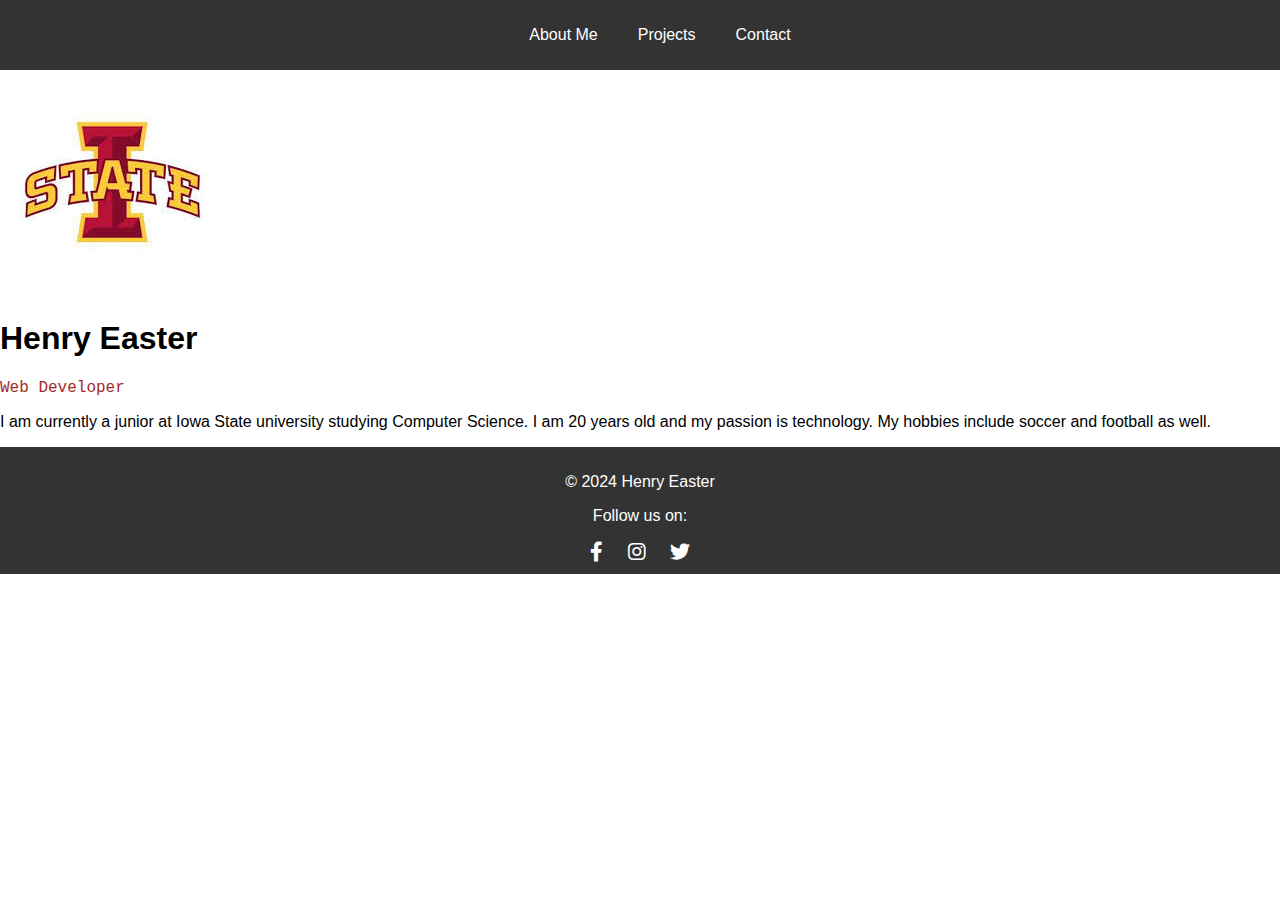
<file: index.html>
<!DOCTYPE html>
<html lang="en">

<head>
    <meta charset="UTF-8">
    <meta name="viewport" content="width=device-width, initial-scale=1.0">
    <title>Henry Easter Portfolio</title>
    <link rel="stylesheet" href="./style.css">
    <link rel="stylesheet" href="https://cdnjs.cloudflare.com/ajax/libs/font-awesome/6.0.0-beta3/css/all.min.css">


</head>

<body>

    <header>
        <nav>
            <ul>
                <li><a href="./index.html">About Me</a></li>
                <li><a href="./projects.html">Projects</a></li>
                <li><a href="./contact.html">Contact</a></li>
            </ul>
        </nav>
    </header>


    <div class="container">
        <img src="./images/image.jpg" alt="Profile Photo">
        <h1>Henry Easter</h1>
        <p style="font-family: 'Courier New', Courier, monospace; color: brown">Web Developer</p>
        <p>I am currently a junior at Iowa State university studying Computer
            Science. I am 20 years old and my passion is technology.
            My hobbies include soccer and football as well. </p>
    </div>
    <footer>
        <p>&copy; 2024 Henry Easter</p>
        <p>Follow us on:</p>
        <a href="https://www.facebook.com" target="_blank"><i class="fab fa-facebook-f"></i></a>
        <a href="https://www.instagram.com" target="_blank"><i class="fab fa-instagram"></i></a>
        <a href="https://www.twitter.com" target="_blank"><i class="fab fa-twitter"></i></a>

    </footer>

</body>

</html>
</file>
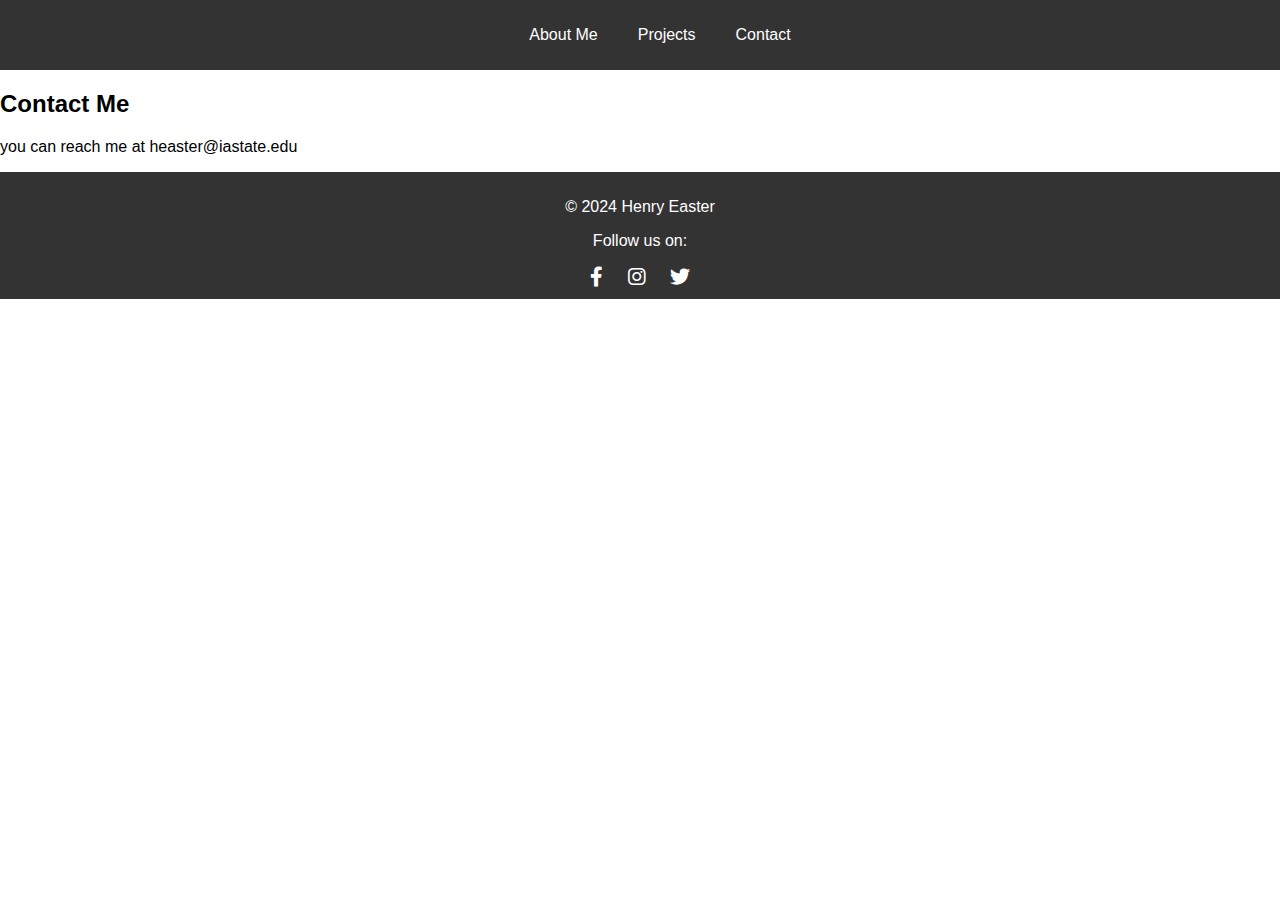
<file: contact.html>
<!DOCTYPE html>
<html lang="en">

<head>
    <meta charset="UTF-8">
    <meta name="viewport" content="width=device-width, initial-scale=1.0">
    <title>Henry Easter</title>
    <link rel="stylesheet" href="style.css">
    <link rel="stylesheet" href="https://cdnjs.cloudflare.com/ajax/libs/font-awesome/6.0.0-beta3/css/all.min.css">


    <header>
        <nav>
            <ul>
                <li><a href="./index.html">About Me</a></li>
                <li><a href="./projects.html">Projects</a></li>
                <li><a href="./contact.html">Contact</a></li>
            </ul>
        </nav>
    </header>
    <div class="container">
        <h2>Contact Me</h2>
        <p>you can reach me at heaster@iastate.edu</p>
    </div>
</head>

<footer>
    <p>&copy; 2024 Henry Easter</p>
    <p>Follow us on:</p>
    <a href="https://www.facebook.com" target="_blank"><i class="fab fa-facebook-f"></i></a>
    <a href="https://www.instagram.com/heaster17" target="_blank"><i class="fab fa-instagram"></i></a>
    <a href="https://www.twitter.com" target="_blank"><i class="fab fa-twitter"></i></a>

</footer>





</html>
</file>
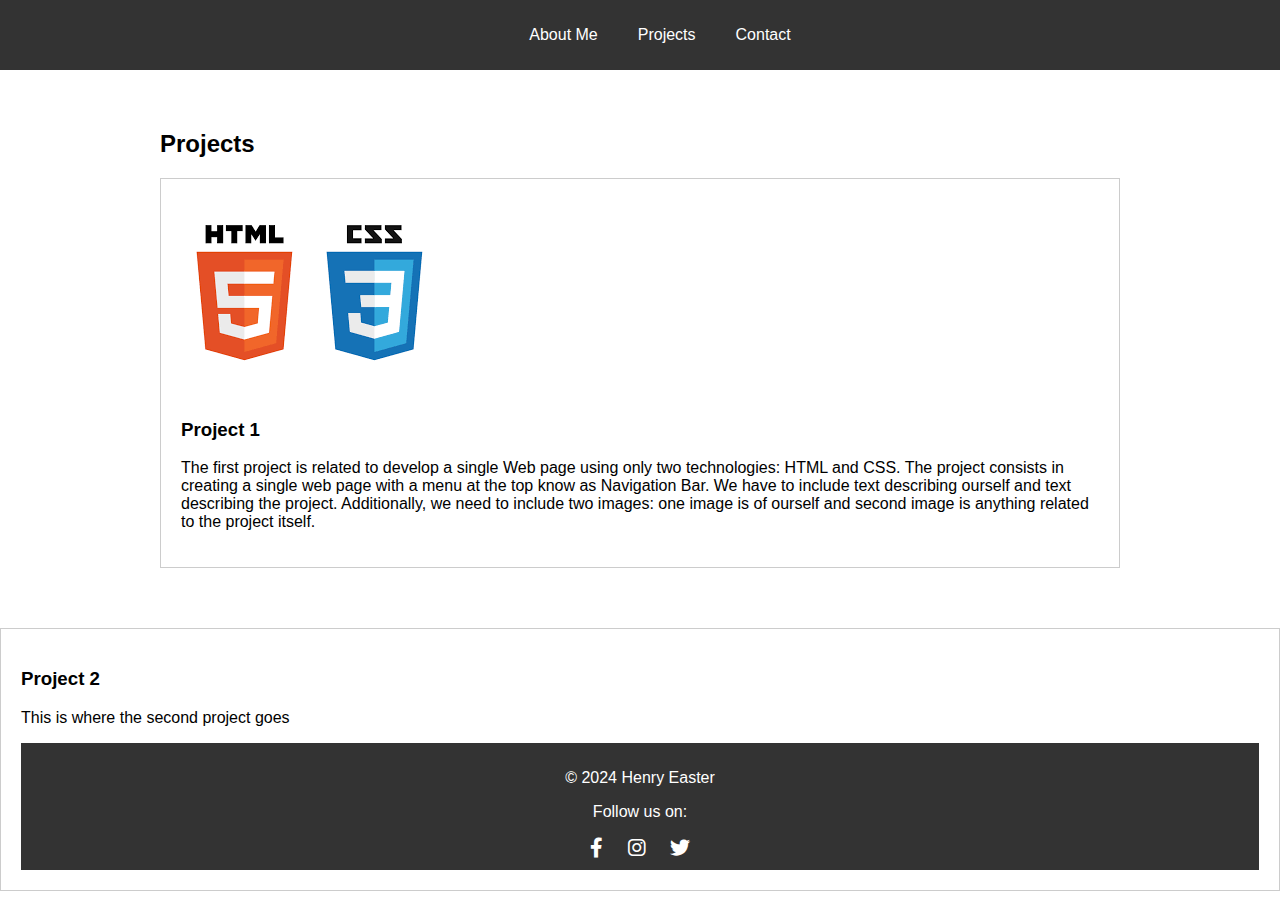
<file: projects.html>
<!DOCTYPE html>
<html lang="en">

<head>
    <meta charset="UTF-8">
    <meta name="viewport" content="width=device-width, initial-scale=1.0">
    <title>Henry Easter</title>
    <link rel="stylesheet" href="style.css">
    <link rel="stylesheet" href="https://cdnjs.cloudflare.com/ajax/libs/font-awesome/6.0.0-beta3/css/all.min.css">

    <style>
        .container {
            max-width: 960px;
            margin: 0 auto;
            padding: 40px;
        }

        .project {
            margin-bottom: 20px;
            border: 1px solid #ccc;
            padding: 20px;
        }
    </style>
</head>

<body>

    <header>
        <nav>
            <ul>
                <li><a href="./index.html">About Me</a></li>
                <li><a href="./projects.html">Projects</a></li>
                <li><a href="./contact.html">Contact</a></li>
            </ul>
        </nav>
    </header>


    <div class="container">
        <h2>Projects</h2>
        <div class="project">
            <img src="./images/project.png" alt="Project 1">
            <h3>Project 1</h3>
            <p>The first project is related to develop a single Web page using
                only two technologies: HTML and CSS. The project consists in
                creating a single web page with a menu at the top know as
                Navigation Bar. We have to include text describing ourself and
                text describing the project. Additionally, we need to include
                two images: one image is of ourself and second image is anything
                related to the project itself.</p>
        </div>

    </div>
    <div class="project">
        <h3>Project 2</h3>
        <p> This is where the second project goes</p>

        <footer>
            <p>&copy; 2024 Henry Easter</p>
            <p>Follow us on:</p>
            <a href="https://www.facebook.com" target="_blank"><i class="fab fa-facebook-f"></i></a>
            <a href="https://www.instagram.com" target="_blank"><i class="fab fa-instagram"></i></a>
            <a href="https://www.twitter.com" target="_blank"><i class="fab fa-twitter"></i></a>

        </footer>


</body>

</html>
</file>
<file: style.css>
header {
    background-color: #333;
    color: #fff;
    padding: 10px 0;

}

nav ul {
    list-style: none;
    display: flex;
    justify-content: center;
}

nav li {
    margin: 0 20px;
}

nav a {
    text-decoration: none;
    color: #fff;
}

img {
    max-width: 200%;
}

body {
    font-family: Arial, sans-serif;
    margin: 0;
    padding: 0;
}

footer {
    text-align: center;
    padding: 10px;
    background-color: #333;
    color: #fff;
}

footer a {
    color: #fff;
    margin: 0 10px;
    text-decoration: none;
    font-size: 20px;
}

footer a:hover {
    color: #f39c12;
    /* Change color on hover */
}
</file>
